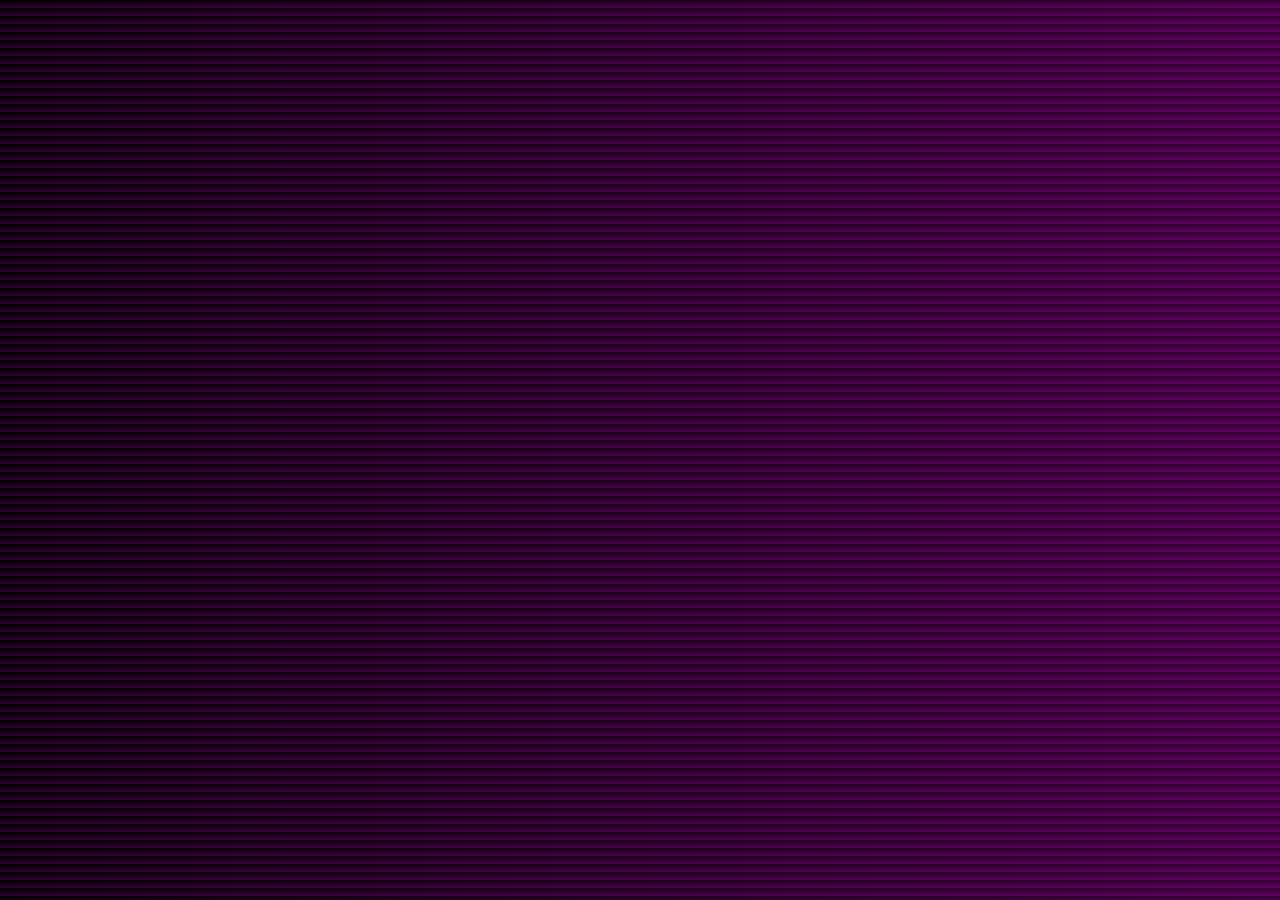
<file: GMG Curriculo/Emiliano.html>
<!DOCTYPE html>
<html lang="pt-BR">
<head>
    <meta charset="UTF-8">
    <meta http-equiv="X-UA-Compatible" content="IE=edge">
    <meta name="viewport" content="width=device-width, initial-scale=1.0">
    <link rel="stylesheet" href="pagestyle.css">
    <link rel="stylesheet" type="text/css" href="pagefont.css">
    <title>GMG Group Portifolio</title>
</head>
</file>
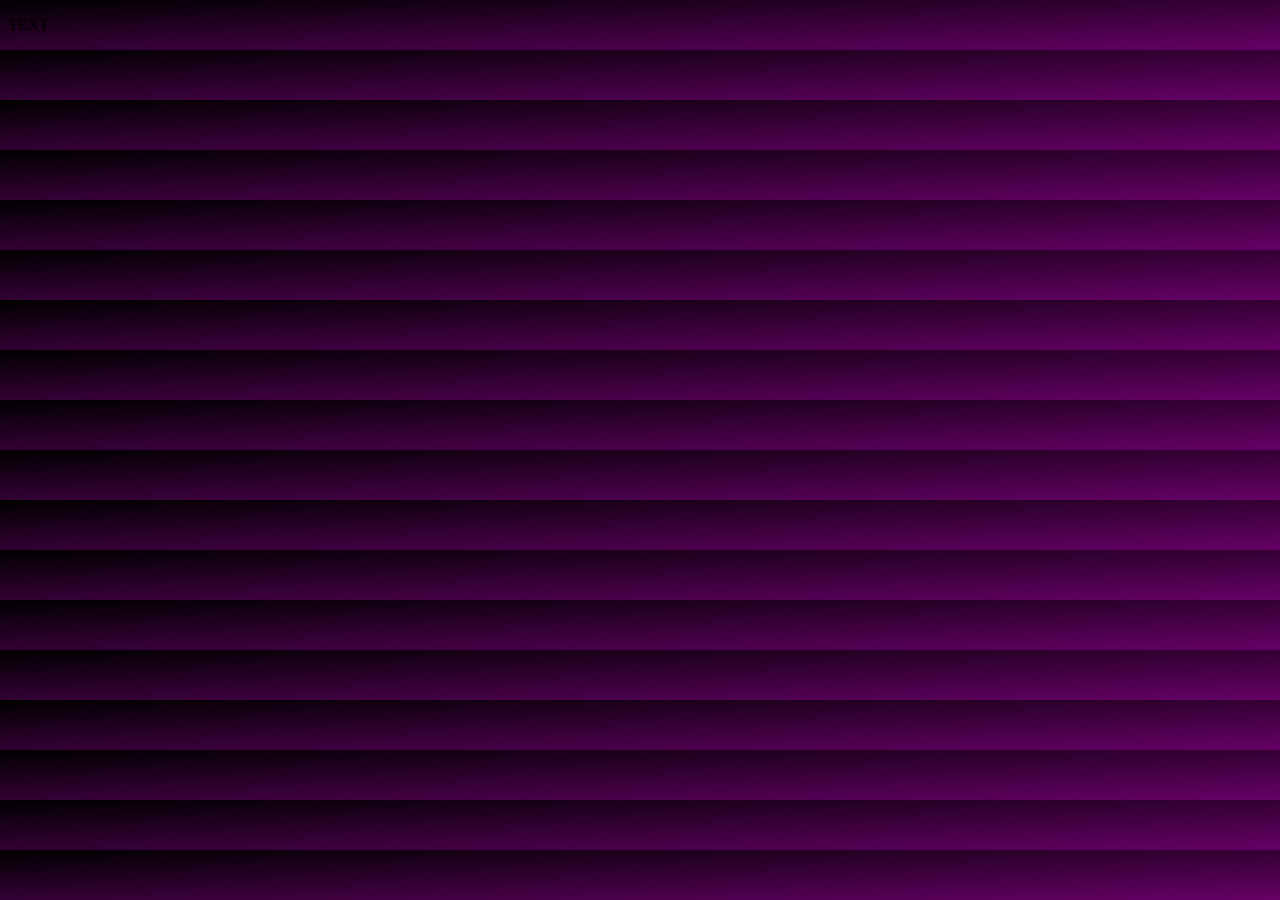
<file: GMG Curriculo/Giordano.html>
<!DOCTYPE html>
<html lang="pt-BR">
<head>
    <meta charset="UTF-8">
    <meta http-equiv="X-UA-Compatible" content="IE=edge">
    <meta name="viewport" content="width=device-width, initial-scale=1.0">
    <link rel="stylesheet" href="pagestyle.css">
    <link rel="stylesheet" type="text/css" href="pagefont.css">
    <title>GMG Group Portifolio</title>
</head>
<body>
    <p>TEXT</p>
</body>
</file>
<file: GMG Curriculo/pagestyle.css>
body{
   background: linear-gradient(to top left, #660066 0%, #000000 100%);
}

#g1{
color: rgb(149, 88, 178);}

#m{
   color: rgb(149, 88, 178);
}

#g2{
   color: rgb(149, 88, 178);
}

#group{
   -webkit-text-stroke-width: 0.1px;
   -webkit-text-stroke-color: rgb(238, 238, 238)
}

.header{
    margin-top: 1%;
    margin-bottom: 1%;
}
 
.logoheader{
   position: absolute;
   top: 1px;
   right: 94%;
   width: 7%;
   height: 7%;
   padding: 5px;
}

.fontheader{
   position: absolute;
   bottom: 872px;
   right: 1627px;
   font-family: 'Righteous', cursive;
   float: left;
   font-size: 210%;
   color: black;
}

.icons{
   margin-top: 10%;
   margin-bottom: 50%;
}

.icon1{
   width: 5%;
   height: 5%;
   padding: 5%;
   background-color: #fff;
   border-radius: 100%;
   margin-left: 16%;
   margin-right: 5%;
}
.icon2{
   width: 5%;
   height: 5%;
   padding: 5%;
   background-color: #fff;
   border-radius: 100%;
   margin-left: 5%;
   margin-right: 5%;
   
}
.icon3{
   width: 5%;
   height: 5%;
   padding: 5%;
   background-color: #fff;
   border-radius: 100%;
   margin-left: 5%;
   margin-right: 5%;
}

.fontCargos{
   font-family: 'Caveat', cursive;
   color: #fff;
   font-size: 200%;
}

.fontnames{
   font-family: 'Caveat', cursive;
   font-family: 'Source Sans Pro', sans-serif;
   color: #fff;
   font-size: 200%;
}

.name1{
   position: absolute;
   bottom: 400px;
   left: 335px;
}

.name2{
   position: absolute;
   bottom: 400px;
   left: 835px;
}

.name3{
   position: absolute;
   bottom: 400px;
   left: 1290px;
}

.cargo1{
   position: absolute;
   bottom: 360px;
   left: 390px;
}

.cargo2{
   position: absolute;
   bottom: 360px;
   left: 860px;
}

.cargo3{
   position: absolute;
   bottom: 360px;
   left: 1340px;
}

.BaseboardTxt{
   position: absolute;
   top: 650px;
   margin-left: 20%;
   margin-right: 20%;
   font-size: 150%;
   color: white;
}
</file>
<file: GMG Curriculo/pagefont.css>
/*Fonte do Logo*/
@import url('https://fonts.googleapis.com/css2?family=Righteous&display=swap');

/*Fonte dos Nomes*/
@import url('https://fonts.googleapis.com/css2?family=Caveat&family=Source+Sans+Pro:wght@200;300&display=swap');

/*Fonte dos Cargos*/
@import url('https://fonts.googleapis.com/css2?family=Caveat&display=swap');
</file>
